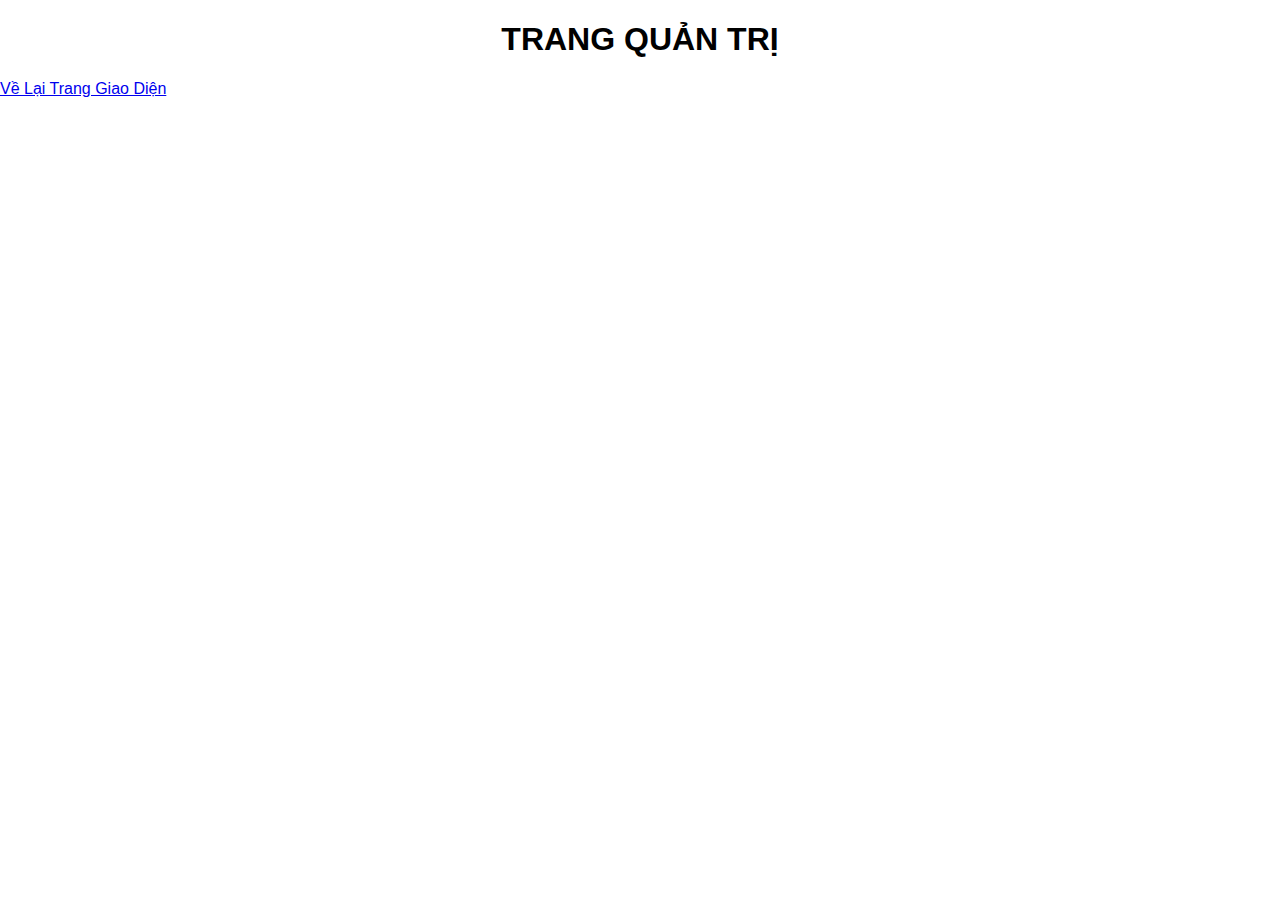
<file: admin/header.html>
<!DOCTYPE html>
<html lang="en">
<head>
    <meta charset="UTF-8">
    <meta name="viewport" content="width=device-width, initial-scale=1.0">
    <title>Document</title>
    <link rel="stylesheet" href="style.css">
</head>
<body>
    <a href="index.php" style="text-decoration: none;">
    <center><h1 style="color: black;">TRANG QUẢN TRỊ</h1></center>
</a>

    

    <a href="/DuAn1/view/index.php">Về Lại Trang Giao Diện</a>



</body>
</html>
</file>
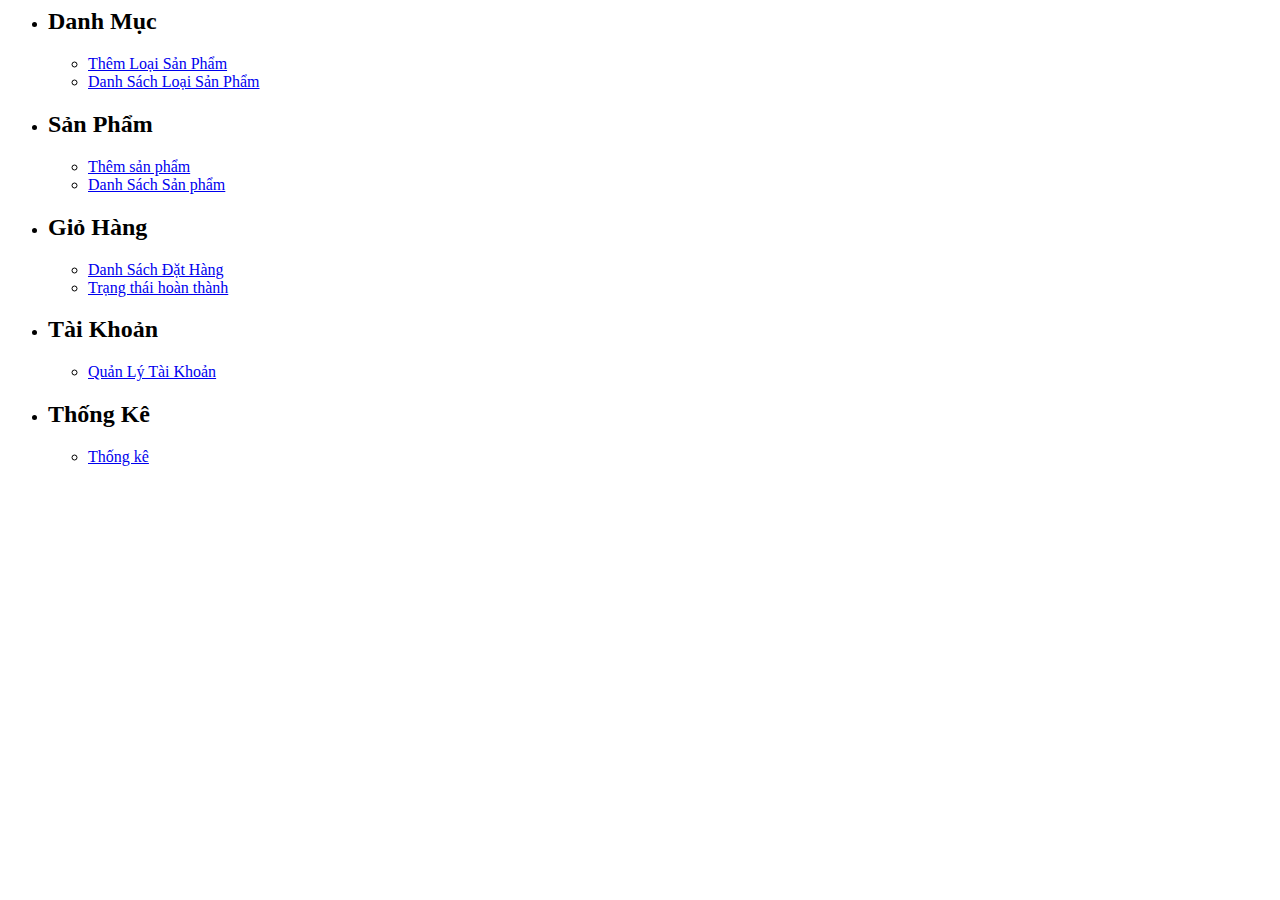
<file: admin/slider.html>
<body>
    <section class="admin-content">
        <div class="admin-content-left">
            <ul>
            <li><h2>Danh Mục</h2>
                <ul>
                    <li><a href="cartegoryadd.php">Thêm Loại Sản Phẩm</a></li>
                    <li><a href="cartegorylist.php">Danh Sách Loại Sản Phẩm</a></li>
                </ul>
            </li>
            <li><h2>Sản Phẩm</h2>
                <ul>
                    <li><a href="productadd.php">Thêm sản phẩm</a></li>
                    <li><a href="productlist.php">Danh Sách Sản phẩm</a></li>
                </ul>
            </li>
            <li><h2>Giỏ Hàng</h2>
                <ul>
                    <li><a href="paymentlist.php">Danh Sách Đặt Hàng</a></li>
                    <li><a href="paymentfinish.php">Trạng thái hoàn thành</a></li>
                </ul>
            </li>
            <li><h2>Tài Khoản</h2>
                <ul>
                    <li><a href="user.php">Quản Lý Tài Khoản</a></li>
                </ul>
            </li>
            <li><h2>Thống Kê</h2>
                <ul>
                    <li><a href="thongke.php">Thống kê</a></li>
                </ul>
            </li>
        </ul>
        </div>

</select>
</file>
<file: admin/style.css>
body {
    background-color: #ffffff;
    color: white;
    font-family: Arial, sans-serif;
    margin: 0;
    padding: 0;
}

header {
    background-color: #3b3b3b;
    color: white;
    padding: 20px;
    text-align: center;
}

header h1 {
    margin: 0;
}

.admin-content-right {
    margin: 20px;
    background-color: #444;
    padding: 20px;
    border-radius: 8px;
    box-shadow: 0 4px 8px rgba(0, 0, 0, 0.2);
}

.admin-content-right-cartegory-list h1 {
    font-size: 24px;
    margin-bottom: 20px;
}

.admin-content-right-cartegory-list table {
    width: 1000px;
    margin: 0 100px;
    border-collapse: collapse;
    margin-top: 20px;
}

.admin-content-right-cartegory-list table th, .admin-content-right-cartegory-list table td {
    padding: 10px 12px; 
    border: 1px solid #ddd;
    text-align: center;
    font-size: 14px; 
}

.admin-content-right-cartegory-list table th {
    background-color: #222;
    color: white;
    font-weight: bold;
}

.admin-content-right-cartegory-list table tr:nth-child(even) {
    background-color: #555;
}

.admin-content-right-cartegory-list table tr:hover {
    background-color: #666;
}

.admin-content-right-cartegory-list table td a {
    padding: 6px 12px;
    background-color: #cdcdcd;
    color: rgb(0, 0, 0);
    text-decoration: none;
    border-radius: 4px;
    margin: 0 5px;
    transition: background-color 0.3s;
    font-size: 14px;
}

.admin-content-right-cartegory-list table td a:hover {
    color: white;
    background-color: #000000;
}


.admin-content-right-cartegory-list table td[colspan='4'] {
    text-align: center;
    color: #bbb; 
    font-style: italic;
}

.admin-content {
    display: flex;
    font-family: Arial, sans-serif;
    background-color: #f8f9fa;
    padding: 20px;
}

.admin-content-left {
    width: 250px;
    background-color: #343a40;
    padding: 15px;
    border-radius: 8px;
}

.admin-content-left ul {
    list-style: none;
    padding: 0;
    margin: 0;
}

.admin-content-left ul li {
    margin-bottom: 10px;
}

.admin-content-left ul li a {
    color: #ffffff;
    text-decoration: none;
    font-size: 16px;
    display: block;
    padding: 10px;
    border-radius: 4px;
    transition: background-color 0.3s;
}

.admin-content-left ul li a:hover {
    background-color: #495057;
}

.admin-content-left ul li ul {
    margin-top: 5px;
    padding-left: 15px;
}

.admin-content-left ul li ul li a {
    font-size: 14px;
    background-color: #495057;
}

.admin-content-left ul li ul li a:hover {
    background-color: #6c757d;
}

.admin-content-right-cartegory-add input {
    width: 100%; 
    padding: 10px; 
    margin-bottom: 15px;
    border: 1px solid #ccc;
    border-radius: 5px;
    font-size: 16px;
    box-sizing: border-box;
}

.admin-content-right-cartegory-add input:focus {
    border-color: #4e4e4e;
    outline: none;
    box-shadow: 0 0 5px #3d3d3d;
}

.admin-content-right-cartegory-add button {
    background-color: #bababa;
    color: rgb(0, 0, 0);
    padding: 10px 20px;
    border: none;
    border-radius: 5px;
    cursor: pointer;
    font-size: 16px;
    transition: background-color 0.3s ease;
}

.admin-content-right-cartegory-add button:hover {
    color: white;
    background-color: #2b2b2b;
}

/*-- product --*/
.admin-content-right-product-add h1{
margin-top: 20px;
}

.admin-content-right-product-add input,select{
    width: 200px;
    height: 30px;
    display: block; 
    margin: 6px 0 12px;
    padding-left: 12px;
} 

.admin-content-right-product-add input textarea{ 
    display: block; 
    height: 200px; 
    width: 500px;
    margin-bottom: 12px;
    padding: 12px;
}
.admin-content-right-product-add button{
    display: block;
    margin-top: 10px;
    height: 30px;
    width: 100px;
    cursor: pointer;
    background-color: brown;
    border: none;
    color: white;
    transition: all 0.3s ease;
}
.admin-content-right-product-add button:hover{
    background-color:  transparent;
    border: 1px solid brown;
    color: brown;
}

/* product add */
.admin-content-right {
    width: 100%;
    max-width: 2000px;
    margin: 0 50px;
    padding: 20px;
    background-color: #454545;
    border-radius: 8px;
    box-shadow: 0 2px 8px rgba(0, 0, 0, 0.1);
}

.admin-content-right-product_add h1 {
    text-align: center;
    color: #ffffff;
    font-size: 24px;
    margin-bottom: 20px;
}

form {
    display: grid;
    gap: 15px;
}

input[type="text"],
input[type="file"],
textarea,
select {
    width: 100%;
    padding: 10px;
    font-size: 16px;
    border: 1px solid #ccc;
    border-radius: 5px;
}

input[type="text"]:focus,
textarea:focus,
select:focus {
    border-color: #585858;
    outline: none;
}

label {
    font-size: 16px;
    color: #ebebeb;
}

span {
    color: red;
}

button[type="submit"] {
    padding: 10px 20px;
    background-color: #676767;
    color: white;
    font-size: 16px;
    border: none;
    border-radius: 5px;
    cursor: pointer;
}

button[type="submit"]:hover {
    background-color: #151515;
}

select {
    background-color: #fff;
    cursor: pointer;
}

textarea {
    height: 150px;
}

input[type="file"] {
    border: none;
    padding: 5px;
}

input[type="file"][multiple] {
    padding: 5px;
}

form {
    display: grid;
    gap: 15px;
}

form input,
form textarea,
form select {
    width: 100%;
}

form button {
    align-self: center;
    margin-top: 15px;
}

@media (max-width: 768px) {
    .admin-content-right {
        padding: 15px;
    }

    form {
        grid-template-columns: 1fr;
    }
}

.admin-content-right-category-edit {
    max-width: 500px;
    margin: 0 auto;
    padding: 20px;
    background-color: #373737;
    border-radius: 8px;
    box-shadow: 0 4px 8px rgba(0, 0, 0, 0.1);
}

.admin-content-right-category-edit h1 {
    text-align: center;
    margin-bottom: 20px;
}

.admin-content-right-category-edit form {
    display: flex;
    flex-direction: column;
}

.admin-content-right-category-edit input {
    padding: 10px;
    margin-bottom: 15px;
    border: 1px solid #ccc;
    border-radius: 5px;
}

.admin-content-right-category-edit button {
    padding: 10px;
    background-color: #525252;
    color: white;
    border: none;
    border-radius: 5px;
    cursor: pointer;
}

.admin-content-right-category-edit button:hover {
    background-color: #161616;
}

.admin-content-right-product_list {
    margin: 20px auto;
    width: 90%;
    font-family: Arial, sans-serif;
}

.admin-content-right-product_list table {
    width: 100%;
    border-collapse: collapse;
    text-align: center;
    margin-top: 20px;
}

.admin-content-right-product_list table th,
.admin-content-right-product_list table td {
    border: 1px solid #ddd;
    padding: 10px;
    vertical-align: middle;
}

.admin-content-right-product_list table th {
    font-weight: bold;
    text-transform: uppercase;
}

.admin-content-right-product_list table tr:nth-child(even) {
    background-color: #4b4b4b;
}

.admin-content-right-product_list table tr:hover {
    background-color: #4b4b4b;
}

.admin-content-right-product_list table img {
    border-radius: 5px;
    width: 50px;
    height: auto;
}

.admin-content-right-product_list table a {
    text-decoration: none;
    color: #007bff;
    font-weight: bold;
}

.admin-content-right-product_list table a:hover {
    color: #676767;
    text-decoration: underline;
}
button.btn-edit, button.btn-delete {
    display: inline-block;
    padding: 8px 15px;
    text-align: center;
    text-decoration: none;
    border-radius: 5px;
    font-weight: bold;
    cursor: pointer;
    border: none;
    transition: background-color 0.3s ease;
}

button.btn-edit {
    background-color: #8c8c8c;
    color: white;
}

button.btn-edit:hover {
    background-color: #282828;
}

button.btn-delete {
    background-color: #8c8c8c; 
    color: white;
}

button.btn-delete:hover {
    background-color: #282828;
}


button.btn-edit:active, button.btn-delete:active {
    transform: scale(0.98);
}
</file>
